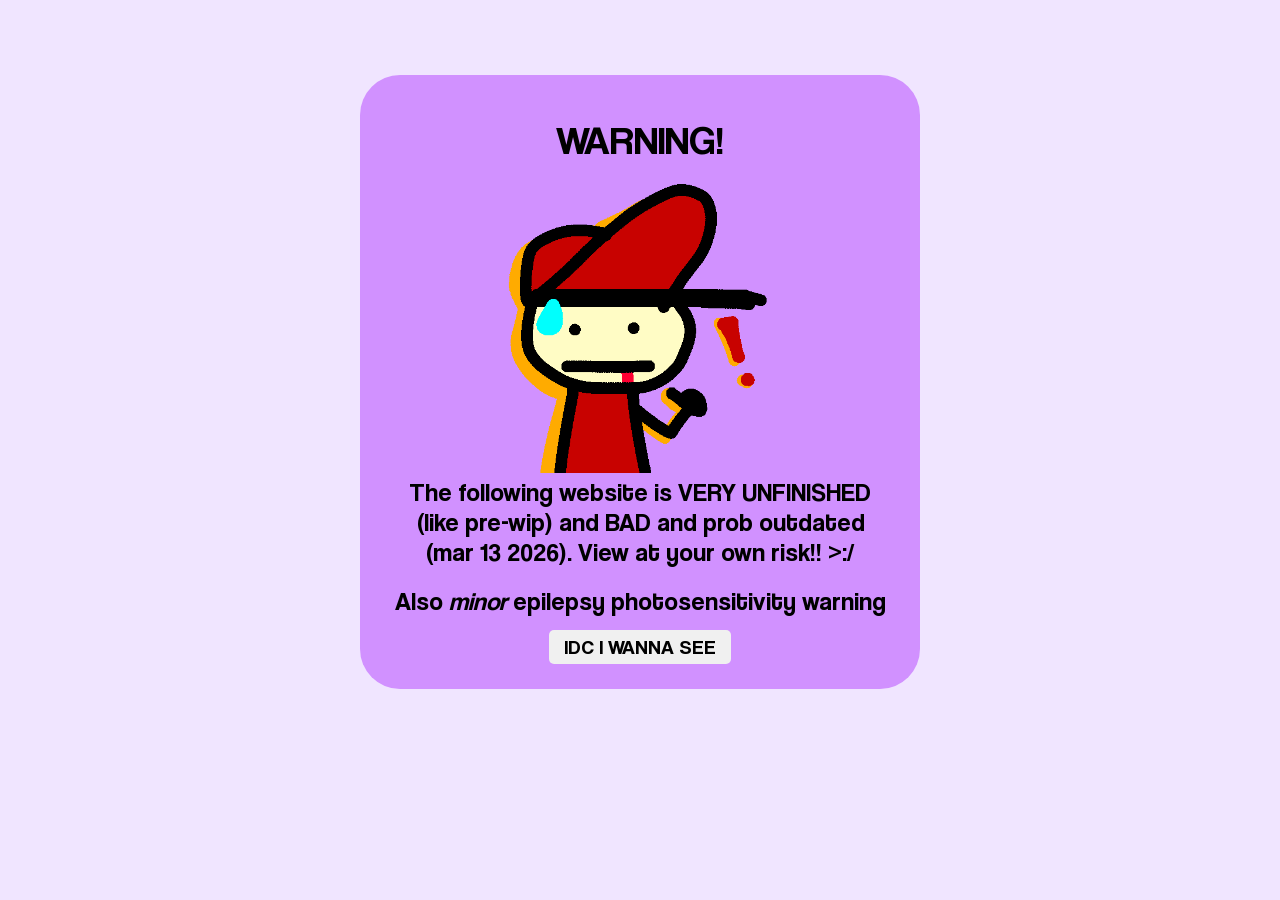
<file: index.html>
<!DOCTYPE html>
<html lang="en">
<head>
    <meta charset="utf-8" />
    <title>coldchocco.space</title>

    <script type="text/javascript" src="jquery.js"></script>
    <link rel="icon" href="assets/coldchocco.space favicon.png" type="image/png">

    <link href="style.css" rel="stylesheet" type="text/css" />

</head>
<body style="background-color: #f0e5ff;">

    <div class="popup">
        <h1 style="font-size: 40px;">WARNING!</h1>
        <img src="assets/alert.png" height="300px">
        <p>The following website is VERY UNFINISHED (like pre-wip) and BAD and prob outdated (mar 13 2026). View at your own risk!! >:/</p>
        <br>
        <p>Also <i>minor</i> epilepsy photosensitivity warning</p>
        <br>
        <a class="pagebutton" href="home.html">IDC I WANNA SEE</a>
    </div>
    
</body>
</html>
</file>
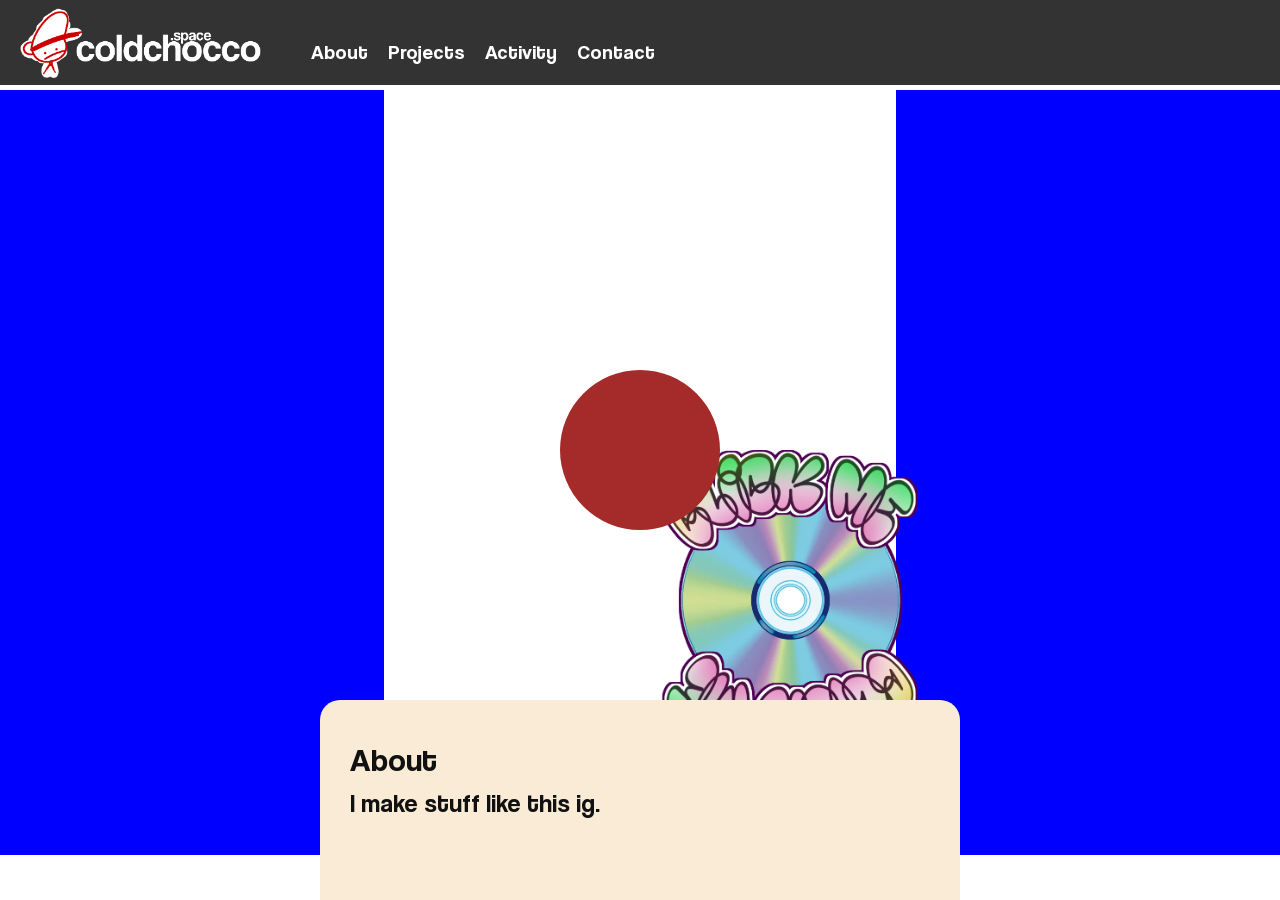
<file: home.html>
<!DOCTYPE html>
<html xmlns="http://www.w3.org/1999/xhtml">
<head>
<meta http-equiv="Content-Type" content="text/html; charset=utf-8" />
<title>coldchocco.space</title>
<script type="text/javascript" src="jquery.js"></script>
<script type="text/javascript" src="script.js"></script>
<link rel="icon" href="assets/coldchocco.space favicon.png" type="image/png">

<link href="style.css" rel="stylesheet" type="text/css" />

</head>
<body>

    <nav>
        <img src="assets/coldchocco.space.png" height="70px" style="align-self: center; padding-left: 20px; cursor: pointer;" id="logo" draggable="false">
        <ul>
            <li><a href="#about" class="focus-link">About</a></li>
            <li><a href="#projects" class="focus-link">Projects</a></li>
            <li><a href="#activity" class="focus-link">Activity</a></li>
            <li><a href="#contact" class="focus-link">Contact</a></li>
        </ul>
    </nav>

    <div class="scene scene1">
        <div id="overlay"></div>
        
        <div id="projects" style="float: left; position: absolute; left: 0; bottom:5%; width:30%; height:85%; background-color: blue;"></div>
        <div id="activity" style="float: right; position: absolute; right: 0; bottom:5%; width:30%; height:85%; background-color: blue;"></div>

        <img src="assets/cd.png" class="cd" width="300px" draggable="false">

        <div class="about" id="about">
        <div style="padding: 30px;">
            
            <h1>About</h1>
            <p>
                I make stuff like this ig.
            </p>

        </div></div>
        
        <div class="scene scene2" id="scene2" z-index="50px"></div>
    </div>

    

</body>
</file>
<file: style.css>
@font-face {
    font-family: 'Coolvetica';
    src: url(assets/coolvetica.woff2);
}

* {
    font-family: 'Coolvetica';
    /*cursor: url('assets/mouse.png') 12 2, auto;*/
}

body {
    margin: 0;
    overflow: hidden;
}

h1 {
    margin-top: 10px;
    margin-bottom: 10px;
    font-weight:normal;
}

p{
    font-size: 25px;
    margin: 0;
}

/* Both scenes fill the screen */
.scene {
    position: fixed;
    inset: 0;
    display: flex;
    justify-content: center;
    align-items: center;
}

/* Backgrounds just for demo */
.scene1 {
    background: #ffffff;
    color: white;
}

.scene2 {
    background: brown;
    color: white;

    /* Start as a circle */
    clip-path: circle(80px at 50% 50%);
    transition: clip-path 1.75s cubic-bezier(.77, 0, .18, 1);
    /*pointer-events: none;*/
    cursor: pointer;
}

/* Expanded state */
.scene2.expand {
    clip-path: circle(80% at 50% 50%);
    pointer-events: auto;
    cursor: auto;
}

.scene2.miniHover {
    clip-path: circle(95px at 50% 50%);
    transition: clip-path 0.3s ease-out;
}

.scene2.shortTransition {
    transition: clip-path 0.3s ease-out;
}

.about {
    position: absolute;
    left: 25%;
    bottom: -300px;
    width: 50%;
    height: 500px;
    background-color: antiquewhite;
    border-radius: 20px;
    overflow: hidden;

    transition: bottom 0.3s ease-in-out, height 0.3s ease-in-out;

    color: #111;
}

nav {
    background-color: #333;
    color: white;
    padding: 5px 0;
    position: fixed;
    top: 0;
    left: 0;
    width: 100%;
    height: 75px;
    z-index: 1010;
    font-size: 20px;
    user-select: none;
    -webkit-user-drag: none;
    display: flex;
    font-family: 'Coolvetica';
}

nav ul {
    list-style-type: none;
    margin: 0;
    padding-top: 19px;
    overflow: hidden;
    align-items: center;
    align-self: center;
}

nav li {
    float: left;
}

nav li a {
    display: block;
    color: white;
    text-align: center;
    padding: 10px 10px;
    text-decoration: none;
}

nav li a:hover {
    background-color: #111;
}

@keyframes rotation {
    from {
        transform: translate(-50%, -50%) rotate(0deg);
    }

    to {
        transform: translate(-50%, -50%) rotate(360deg);
    }
}

.cd {
    position: absolute; 
    top: 50%; 
    left: 50%; 
    animation: rotation 30s infinite linear;
    /* 4s duration, infinite loop, linear speed */
}

img {
    user-select: none;
}


/* The dim layer */
#overlay {
    position: fixed;
    inset: 0;
    background: rgba(0,0,0,0.6);
    opacity: 0;
    pointer-events: none;
    transition: opacity 0.25s;
    z-index: 1000;
}

#overlay.black {
    background: rgba(0,0,0);
}

/* active state */
#overlay.active {
    opacity: 1;
}

.focused {
    z-index: 2000;
}

.popup {
    position: absolute;
    left: 50vw;
    top:75px;
    width: 500px;
    justify-content: center;
    align-items: center;
    background-color: #d191ff;
    border-radius: 40px;
    padding: 30px;
    text-align: center;
    animation: slideInFromTop 0.3s ease-out forwards;
}

.popup img{
    cursor: grab;
}

@keyframes slideInFromTop {
  0% {
    transform: translate(-50%, -100%);
    opacity: 0;
  }
  100% {
    transform: translate(-50%, 0);
    opacity: 1;
  }
}

button {
    font-size: 20px;
    border: none;
    padding: 5px 15px;
    border-radius: 5px;
    cursor: grab;
}

button:active {
    cursor: grabbing;
    color: #fff;
    background: #000;
}

.pagebutton {
    font-size: 20px;
    border: none;
    padding: 5px 15px;
    border-radius: 5px;
    cursor: grab;
    text-decoration: none;
    color:#000;
    background-color: #f0f0f0;
}

.pagebutton:active {
    cursor: grabbing;
    color: #f0f0f0;
    background-color: #000;
}
</file>
